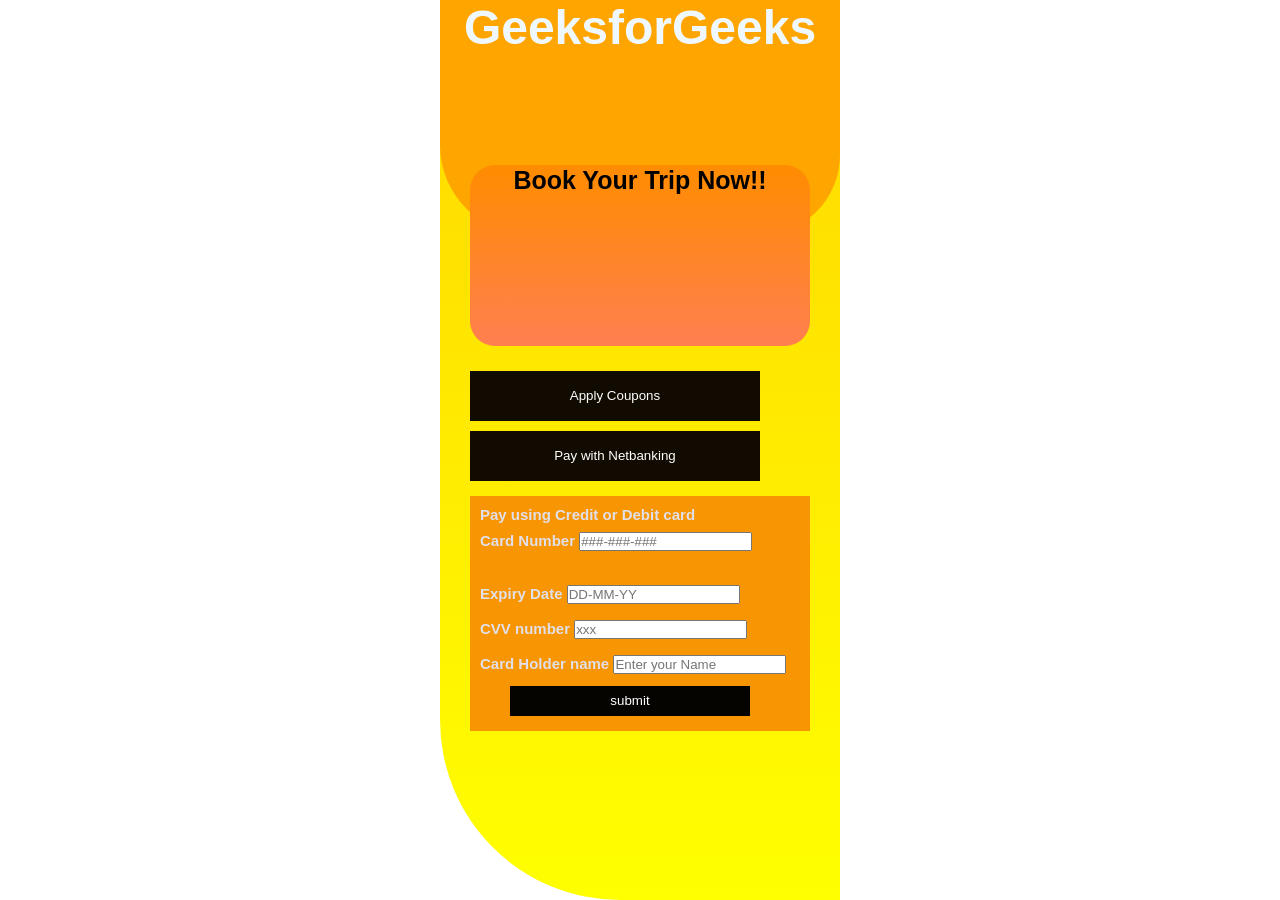
<file: payment.html>
<!DOCTYPE html>
<html lang="en">
  <head>
    <meta charset="UTF-8" />
    <meta http-equiv="X-UA-Compatible" content="IE=edge" />
    <meta
      name="viewport"
      content="width=device-width,
               initial-scale=1.0"/>
    <link rel="stylesheet" href="payment.css" 
          class="css" />
  </head>
  <body>

    <div class="container">
      <div class="main-content">
        <p class="text">GeeksforGeeks</p>
      </div>

      <div class="centre-content">
        <h1 class="price"><span></span></h1>
        <p class="course">
           Book Your Trip Now!!
        </p> 
      </div>

      <div class="last-content">
        <button type="button" class="pay-now-btn">
           Apply Coupons
        </button>
        <button type="button" class="pay-now-btn">
           Pay with Netbanking
        </button>

        <!-- <button type="button" class="pay-now-btn">
        Netbanking options
        </button> -->
      </div>

      <div class="card-details">
        <p>Pay using Credit or Debit card</p>

        <div class="card-number">
          <label> Card Number </label>
          <input
            type="text"
            class="card-number-field"
            placeholder="###-###-###"/>
        </div>
        <br />
        <div class="date-number">
          <label> Expiry Date </label>
          <input type="text" class="date-number-field" 
                 placeholder="DD-MM-YY" />
        </div>

        <div class="cvv-number">
          <label> CVV number </label>
          <input type="text" class="cvv-number-field" 
                 placeholder="xxx" />
        </div>
        <div class="nameholder-number">
          <label> Card Holder name </label>
          <input
            type="text"
            class="card-name-field"
            placeholder="Enter your Name"/>
        </div>
        <button type="submit" 
                class="submit-now-btn">
          submit
        </button>
      </div>
    </div>
  </body>
</html>
</file>
<file: payment.css>
* {
    margin: 0;
    padding: 0;
  }

  body {
    font-family: "Segoe UI", Tahoma, Geneva, Verdana, sans-serif;
    font-weight: bold;
  }

  .container {
    height: 900px;
    width: 400px;
    background-image: linear-gradient(#FFD700 ,#FFFF00);
    top: 50%;
    left: 50%;
    position: absolute;
    transform: translate(-50%, -50%);
    position: absolute;
    border-bottom-left-radius: 180px;
    border-top-right-radius: 150px;
  }

  .main-content { 
    height: 235px;
    background-color: #FFA500;
    border-bottom-left-radius: 90px;
    border-bottom-right-radius: 80px;
    border-top: #FF8C00;
  }

  .text {
    text-align: center;
    font-size: 300%;
    text-decoration: aliceblue;
    color: aliceblue;
  }

  .course {
    color: black;
    font-size: 25px;
    font-weight: bolder;
  }

  .centre-content {
    height: 180px;
    margin: -70px 30px 20px;
    color: aliceblue;
    text-align: center;
    font-size: 20px;
    border-radius: 25px;
    padding-top: 0.5px;
    background-image: linear-gradient(#FF8C00, #FF7F50);
  }

  .centre-content-h1 {
    padding-top: 30px;
    padding-bottom: 30px;
    font-weight: normal;
  }

  .price {
    font-size: 60px;
    margin-left: 5px;
    bottom: 15px;
    position: relative;
  }

  .pay-now-btn {
    cursor: pointer;
    color: #fff;
    height: 50px;
    width: 290px;
    border: none;
    margin: 5px 30px;
    background-color: rgb(17, 11, 1);
    position: relative;
  }

  .card-details {
    background: rgb(247, 149, 2);
    color: rgb(225, 223, 233);
    margin: 10px 30px;
    padding: 10px;
    /* border-bottom-left-radius: 80px; */
  }

  .card-details p {
    font-size: 15px;
  }

  .card-details label {
    font-size: 15px;
    line-height: 35px;
  }

  .submit-now-btn {
    cursor: pointer;
    color: #fff;
    height: 30px;
    width: 240px;
    border: none;
    margin: 5px 30px;
    background-color: rgb(6, 4, 0);
  }
</file>
